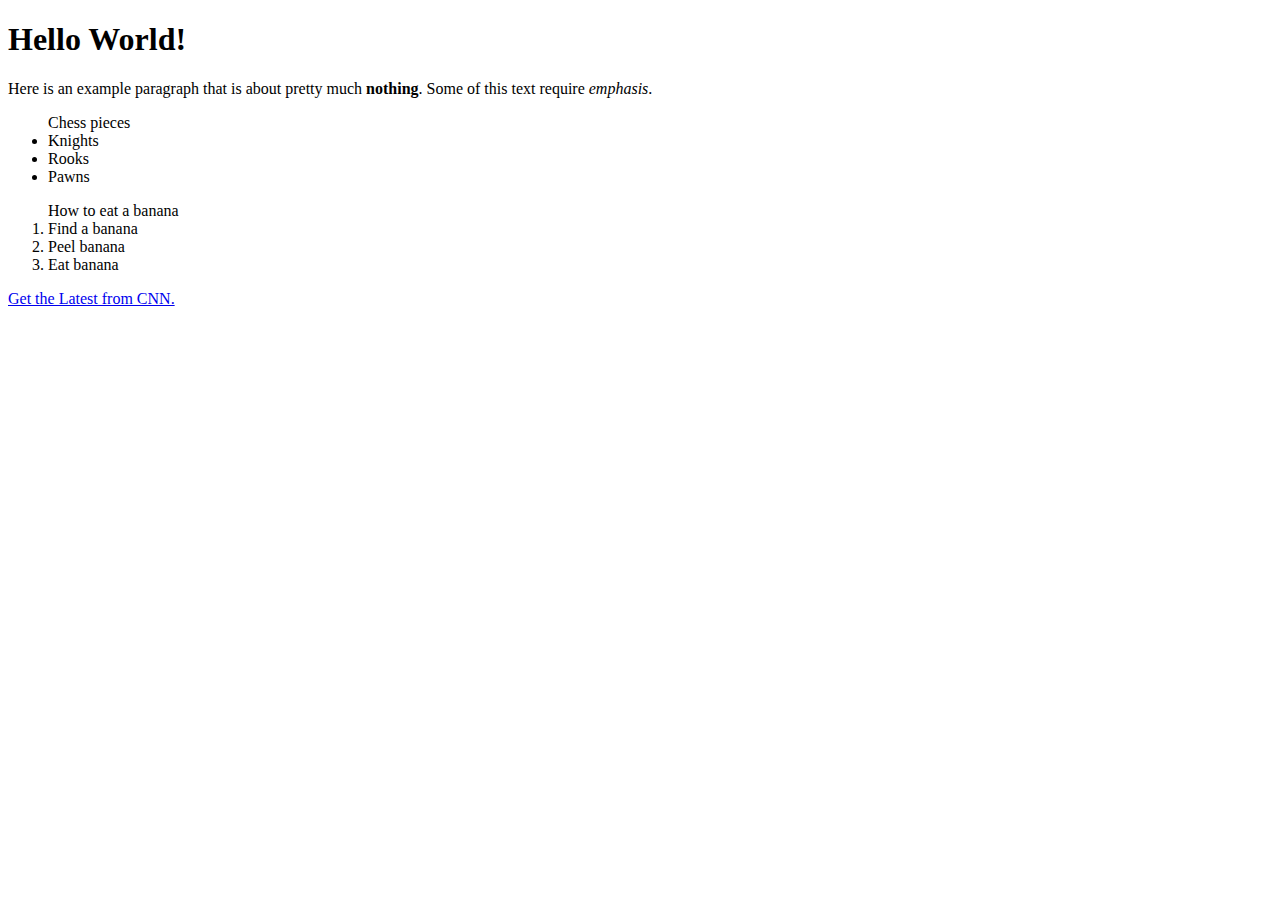
<file: web_basics/index.html>
<!DOCTYPE html>
<html>
  <head>
    <title> Example Page for Assignment</title>
  </head>
  <body>
    <h1> Hello World!</h1>
    <p> Here is an example paragraph that is about pretty much <strong>nothing</strong>. Some of this text require <em>emphasis</em>.</p>

    <ul>Chess pieces
    <li>Knights</li>
    <li>Rooks</li>
    <li>Pawns</li>
    </ul>

    <ol>How to eat a banana
    <li>Find a banana</li>
    <li>Peel banana</li>
    <li>Eat banana</li>
    </ol>

    <a href="http://www.cnn.com/"> Get the Latest from CNN. </a>

  </body>
</html>
</file>
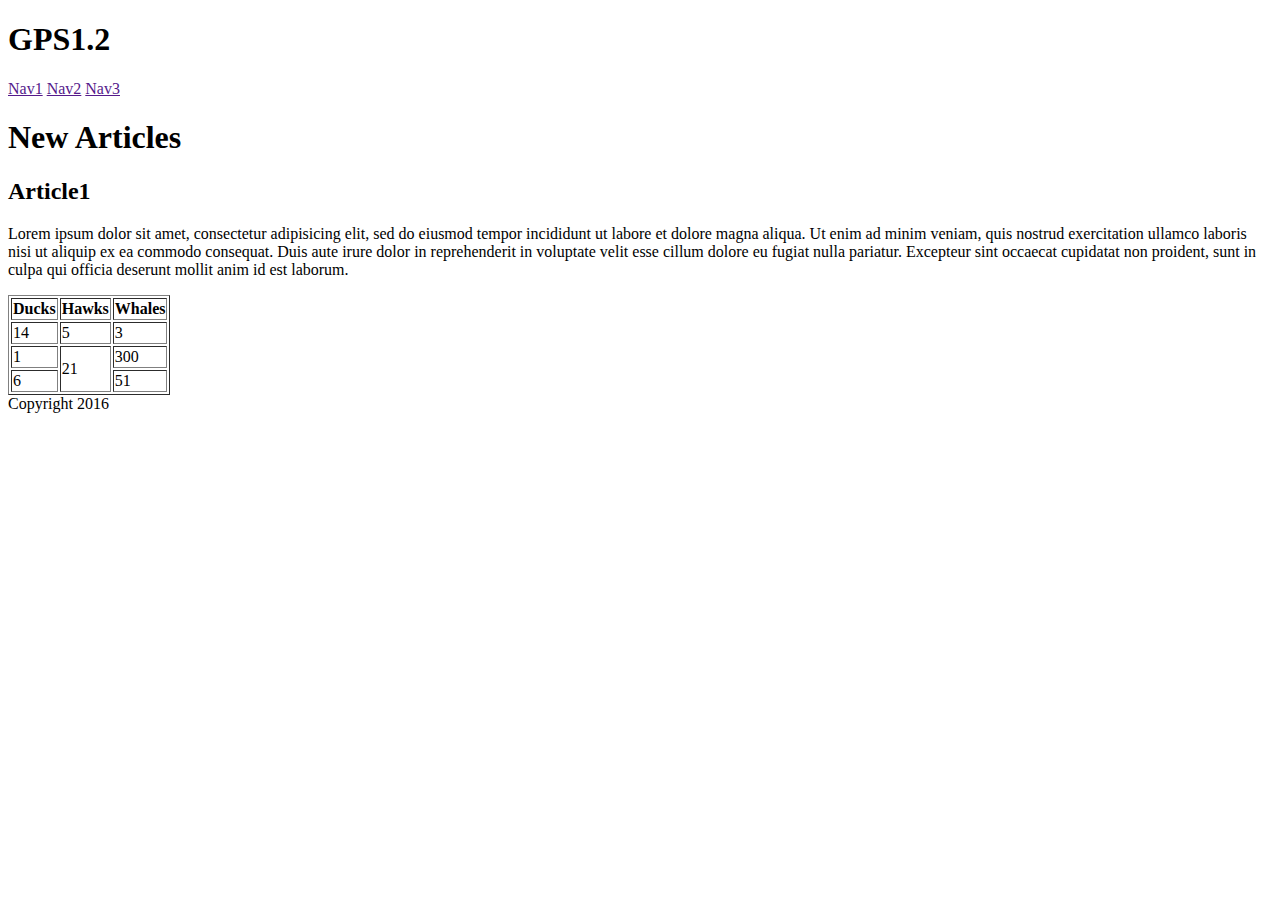
<file: html/gps/index.html>
<!DOCTYPE HTML>
<html>
<head>
  <title>GPS1.2</title>
</head>
<body>
  <header id="header">
    <h1>GPS1.2</h1>
  </header><!-- /header -->
  <main>
    <aside>
      <nav>
        <a href="">Nav1</a>
        <a href="">Nav2</a>
        <a href="">Nav3</a>
      </nav>
    </aside>
    <section>
    <h1> New Articles</h1>
      <article>
        <h2>Article1</h2>
        <p>Lorem ipsum dolor sit amet, consectetur adipisicing elit, sed do eiusmod
          tempor incididunt ut labore et dolore magna aliqua. Ut enim ad minim veniam,
          quis nostrud exercitation ullamco laboris nisi ut aliquip ex ea commodo
          consequat. Duis aute irure dolor in reprehenderit in voluptate velit esse
          cillum dolore eu fugiat nulla pariatur. Excepteur sint occaecat cupidatat non
          proident, sunt in culpa qui officia deserunt mollit anim id est laborum.</p>
          <table border="1">
            <thead>
              <tr>
              <th>Ducks</th>
              <th>Hawks</th>
              <th>Whales</th>
              </tr>
            </thead>
            <tbody>
              <tr>
              <td>14</td>
              <td>5</td>
              <td>3</td>
              </tr>
              <tr>
              <td>1</td>
              <td rowspan=2>21</td>             
              <td>300</td>
              </tr>
              <tr>
              <td>6</td>
              <td>51</td>
            </tbody>

          </table>
        </article>
      </section>
    </main>
    <footer>Copyright 2016</footer>
  </body>
  </html>
  <!-- What is the purpose of HTML5 semantic tags? 
  To standardize common elements like headers/footers/articles for clearly readable code. You can look at any page and understand the underlying structure and organization.

  Which ones do you see as most useful? 
  Header/Footer/Nav/Aside/Section

  What is the order the browser uses to display elements on a page?
  They will display from top to bottom.

  What did you learn about Sublime in this challenge?
  I learned how to create my own shortcuts for snippets of code in sublime.

  Do you think you'll create more handy snippets at a later date?
  Absolutely, short cuts are awesome.

  What concept in this challenge was most difficult for you? 
  The snippet portion was challenging at first.

  How can you improve your understanding of this concept?
  By practice and creating snippets on my own.
  -->
</file>
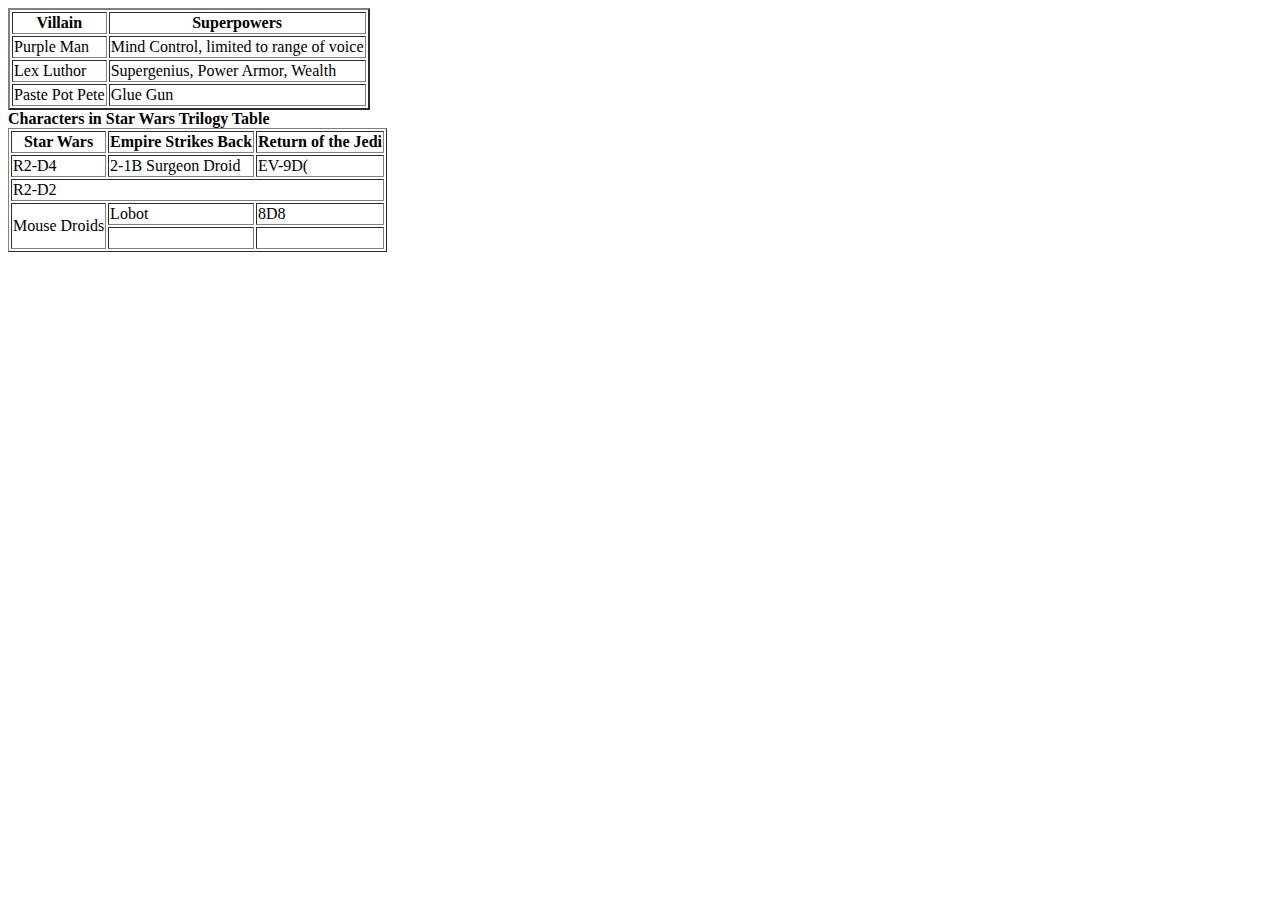
<file: html/table-practice.html>
<!DOCTYPE html>
<html>
<head>
	<title>Super Villains</title>
</head>
<body>
<table border=2>
  <tr>
    <th>Villain</th>
    <th>Superpowers</th>
  </tr>
  <tr>
    <td>Purple Man</td>
    <td>Mind Control, limited to range of voice</td>
  </tr>
  <tr>
    <td>Lex Luthor</td>
    <td>Supergenius, Power Armor, Wealth</td>
  </tr>
  <tr>
    <td>Paste Pot Pete</td>
    <td>Glue Gun</td>
  </tr>
</table>
<b> Characters in Star Wars Trilogy Table </b>
<table border=1>
    <tr>
      <th>Star Wars</th>
      <th>Empire Strikes Back</th>
      <th>Return of the Jedi</th>
    </tr>
    <tr>
      <td>R2-D4</td>
      <td>2-1B Surgeon Droid</td>
      <td>EV-9D(</td>
    </tr>
    <tr>
      <td colspan="3">R2-D2</td>
    </tr>
    <tr>
      <td rowspan="2">Mouse Droids</td>
      <td>Lobot</td>
      <td>8D8</td>
    </tr>
    <tr>
    	<td>&nbsp;</td>
    	<td>&nbsp;</td>
    </tr>
</table>

</body>
</html>
</file>
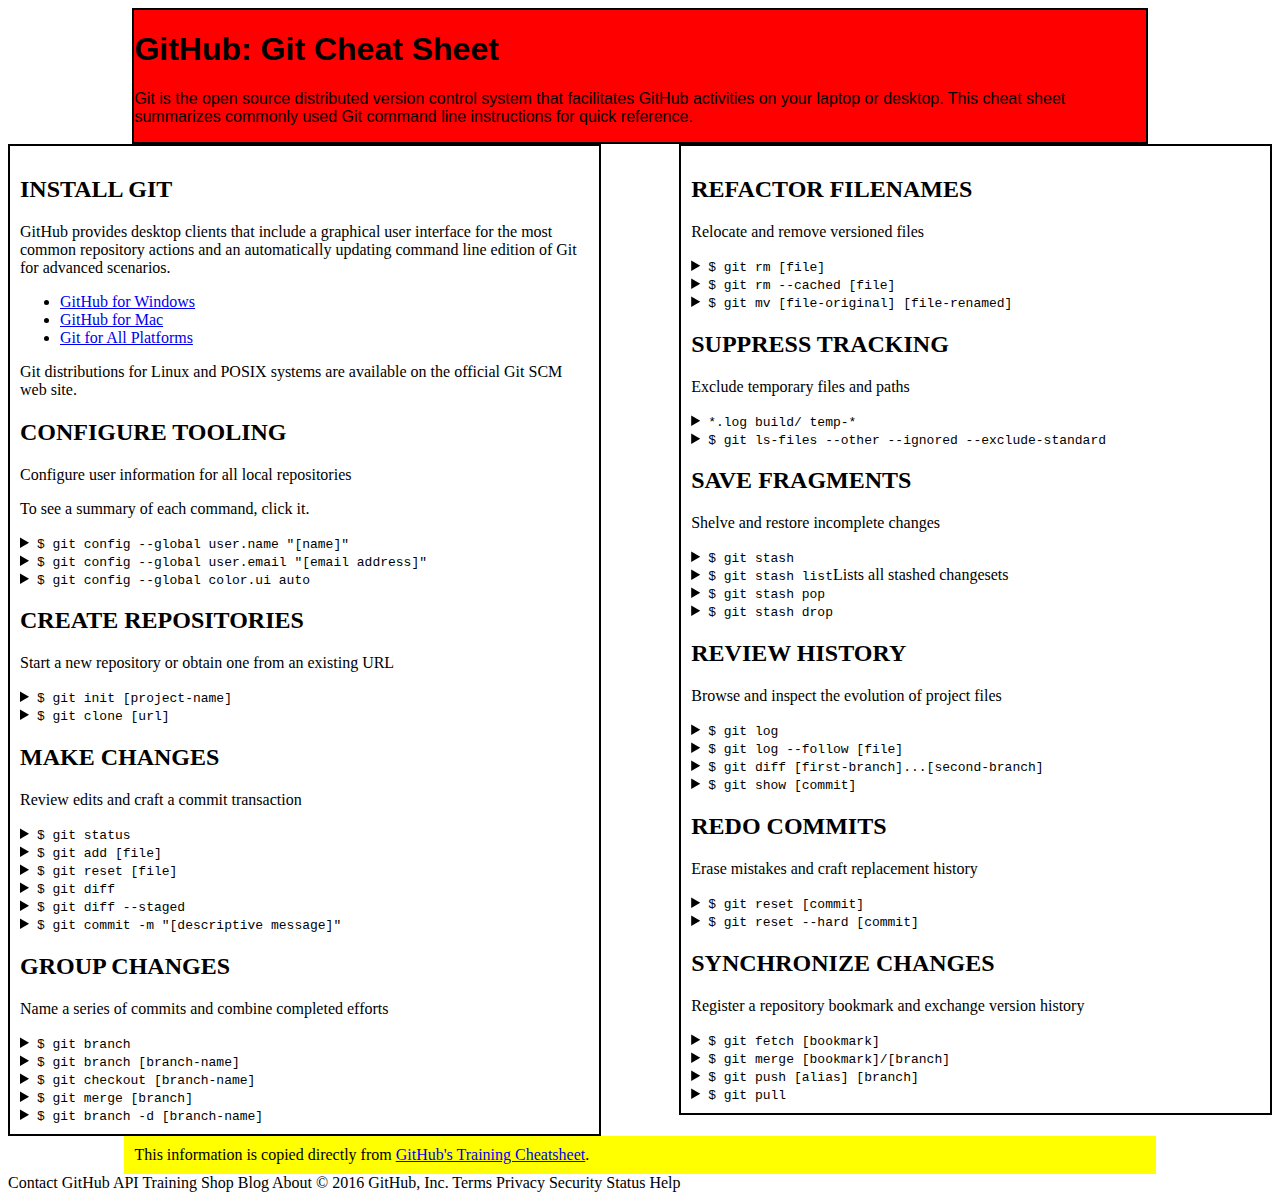
<file: css/gps/gps2-1.html>
<!--
Write your names here:
1.
2.
We spent [#] hours on this challenge.
-->

<!-- This challenge uses HTML5 syntax that may not be available in all browsers (It works in Chrome and Safari, from my testing. (<details> and<summary>). -->

<!DOCTYPE html>
<html lang="en">
  <head>
    <meta charset="UTF-8">
    <link rel="stylesheet" href="gps2-1.css">  <!-- Insert a link to the stylesheet here -->
    <title>Git Cheat Sheet</title>
  </head>

  <body>
    <header>
      <h1>GitHub: Git Cheat Sheet</h1>
      <p>Git is the open source distributed version control system that
        facilitates GitHub activities on your laptop or desktop.
        This cheat sheet summarizes commonly used Git command line
        instructions for quick reference.</p>
    </header>

    <section class="column-1">
      <article>
        <h2>INSTALL GIT</h2>
        <p>GitHub provides desktop clients that include a graphical user
        interface for the most common repository actions and an automatically
        updating command line edition of Git for advanced scenarios.</p>
        <ul>
          <li><a href="https://windows.github.com">GitHub for Windows</a></li>
          <li><a href="https://mac.github.com">GitHub for Mac</a></li>
          <li><a href="http://git-scm.com">Git for All Platforms</a></li>
        </ul>

        Git distributions for Linux and POSIX systems are available on the
        official Git SCM web site.
      </article>

      <article>
        <h2>CONFIGURE TOOLING</h2>
        <p>Configure user information for all local repositories</p>
        <p> To see a summary of each command, click it.</p>

        <details>
          <summary><code>$ git config --global user.name "[name]"</code></summary>
          <p>Sets the name you want attached to your commit transactions</p>
        </details>

        <details>
          <summary><code>$ git config --global user.email "[email address]"</code></summary>
          <p>Sets the email you want atached to your commit transactions</p>
        </details>

        <details>
          <summary><code>$ git config --global color.ui auto</code></summary>
          <p>Enables helpful colorization of command line output</p>
        </details>
      </article>

      <article>
        <h2>CREATE REPOSITORIES</h2>
        <p>Start a new repository or obtain one from an existing URL</p>

        <details>
          <summary><code>$ git init [project-name]</code></summary>
          <p>Creates a new local repository with the specified name</p>
        </details>

        <details>
          <summary><code>$ git clone [url]</code></summary>
          <p>Downloads a project and its entire version history</p>
        </details>
      </article>

      <article>
        <h2>MAKE CHANGES</h2>
        <p>Review edits and craft a commit transaction</p>

        <details>
          <summary><code>$ git status</code></summary>
          <p>Lists all new or modified files to be committed</p>
        </details>

        <details>
          <summary><code>$ git add [file]</code></summary>
          <p>Snapshots the file in preparation for versioning</p>
        </details>

        <details>
          <summary><code>$ git reset [file]</code></summary>
          <p>Unstages the file, but preserve its contents</p>
        </details>

        <details>
          <summary><code>$ git diff</code></summary>
          <p>Shows file differences not yet staged</p>
        </details>

        <details>
          <summary><code>$ git diff --staged</code></summary>
          <p>Shows file differences between staging and the last file version</p>
        </details>

        <details>
          <summary><code>$ git commit -m "[descriptive message]"</code></summary>
          <p>Records file snapshots permanently in version history</p>
        </details>
      </article>

      <article>
        <h2>GROUP CHANGES</h2>
        <p>Name a series of commits and combine completed efforts</p>

        <details>
          <summary><code>$ git branch</code></summary>
          <p>Lists all local branches in the current repository</p>
        </details>

        <details>
          <summary><code>$ git branch [branch-name]</code></summary>
          <p>Creates a new branch</p>
        </details>

        <details>
          <summary><code>$ git checkout [branch-name]</code></summary>
          <p>Switches to the specified branch and updates the working directory</p>
        </details>

        <details>
          <summary><code>$ git merge [branch]</code></summary>
          <p>Combines the specified branch’s history into the current branch</p>
        </details>

        <details>
          <summary><code>$ git branch -d [branch-name]</code></summary>
          <p>Deletes the specified branch</p>
        </details>
      </article>
    </section>

    <section class="column-2">
      <article>
        <h2>REFACTOR FILENAMES</h2>
        <p>Relocate and remove versioned files</p>

        <details>
          <summary><code>$ git rm [file]</code></summary>
          <p>Deletes the file from the working directory and stages the deletion</p>
        </details>

        <details>
          <summary><code>$ git rm --cached [file]</code></summary>
          <p>Removes the file from version control but preserves the file locally</p>
        </details>

        <details>
          <summary><code>$ git mv [file-original] [file-renamed]</code></summary>
          <p>Changes the file name and prepares it for commit</p>
        </details>
      </article>

      <article>
        <h2>SUPPRESS TRACKING</h2>
        <p>Exclude temporary files and paths</p>

        <details>
          <summary><code>*.log
                    build/
                    temp-*
          </code></summary>
          <p>A text file named .gitignore suppresses accidental versioning of files and paths matching the specified paterns</p>
        </details>

        <details>
          <summary><code>$ git ls-files --other --ignored --exclude-standard</code></summary>
          <p>Lists all ignored files in this project</p>
        </details>
      </article>

      <article>
        <h2>SAVE FRAGMENTS</h2>
        <p>Shelve and restore incomplete changes</p>

        <details>
          <summary><code>$ git stash</code></summary>
          <p>Temporarily stores all modified tracked files</p>
        </details>

        <details>
          <summary><code>$ git stash list</code>Lists all stashed changesets</summary>
          <p></p>
        </details>

        <details>
          <summary><code>$ git stash pop</code></summary>
          <p>Restores the most recently stashed files</p>
        </details>

        <details>
          <summary><code>$ git stash drop</code></summary>
          <p>Discards the most recently stashed changeset</p>
        </details>

      </article>

      <article>
        <h2>REVIEW HISTORY</h2>
        <p>Browse and inspect the evolution of project files</p>

        <details>
          <summary><code>$ git log</code></summary>
          <p>Lists version history for the current branch</p>
        </details>

        <details>
          <summary><code>$ git log --follow [file]</code></summary>
          <p>Lists version history for a file, including renames</p>
        </details>

        <details>
          <summary><code>$ git diff [first-branch]...[second-branch]</code></summary>
          <p>Shows content differences between two branches</p>
        </details>

        <details>
          <summary><code>$ git show [commit]</code></summary>
          <p>Outputs metadata and content changes of the specified commit</p>
        </details>
      </article>

      <article>
        <h2>REDO COMMITS</h2>
        <p>Erase mistakes and craft replacement history</p>

        <details>
          <summary><code>$ git reset [commit]</code></summary>
          <p>Undoes all commits after [commit], preserving changes locally</p>
        </details>

        <details>
          <summary><code>$ git reset --hard [commit]</code></summary>
          <p>Discards all history and changes back to the specified commit</p>
        </details>
      </article>

      <article>
        <h2>SYNCHRONIZE CHANGES</h2>
        <p>Register a repository bookmark and exchange version history</p>

        <details>
          <summary><code>$ git fetch [bookmark]</code></summary>
          <p>Downloads all history from the repository bookmark</p>
        </details>

        <details>
          <summary><code>$ git merge [bookmark]/[branch]</code></summary>
          <p>Combines bookmark’s branch into current local branch</p>
        </details>

        <details>
          <summary><code>$ git push [alias] [branch]</code></summary>
          <p>Uploads all local branch commits to GitHub</p>
        </details>

        <details>
          <summary><code>$ git pull</code></summary>
          <p>Downloads bookmark history and incorporates changes</p>
        </details>
      </article>
    </section>

    <footer>
      This information is copied directly from <a href="https://training.github.com/kit/downloads/github-git-cheat-sheet.pdf">GitHub's Training Cheatsheet</a>.
    </footer>
  <!-- Did you feel more confident with CSS positioning? Yes. The positioning went much smoother this time.
  How did you do with the learning competencies in general? I was surprised as to how much I retained from last week.-->
  </body>
</html>
Contact GitHub API Training Shop Blog About
© 2016 GitHub, Inc. Terms Privacy Security Status Help
</file>
<file: css/gps/gps2-1.css>
header{
  margin: 0 auto;
  background-color: red;
  width: 80%;
  border-style: solid; 
  border-width: 2px;
  font-family: arial;
}

.column-1{
  margin: 0 auto;
  width: 45%;
  position: relative;
  float: left;
  padding: 10px;
  border-style: solid; 
  border-width: 2px;
}

.column-2{
  margin: 0 auto;
  width: 45%;
  position: relative;
  float: right;
  padding: 10px;
  border-style: solid; 
  border-width: 2px;
  
}

footer{
  margin: 0 auto;
  background-color: yellow;
  width: 80%;
  clear: both;
  padding: 10px;
}

body{
  background-image: url("https://octodex.github.com/images/inflatocat.png");
}
</file>
